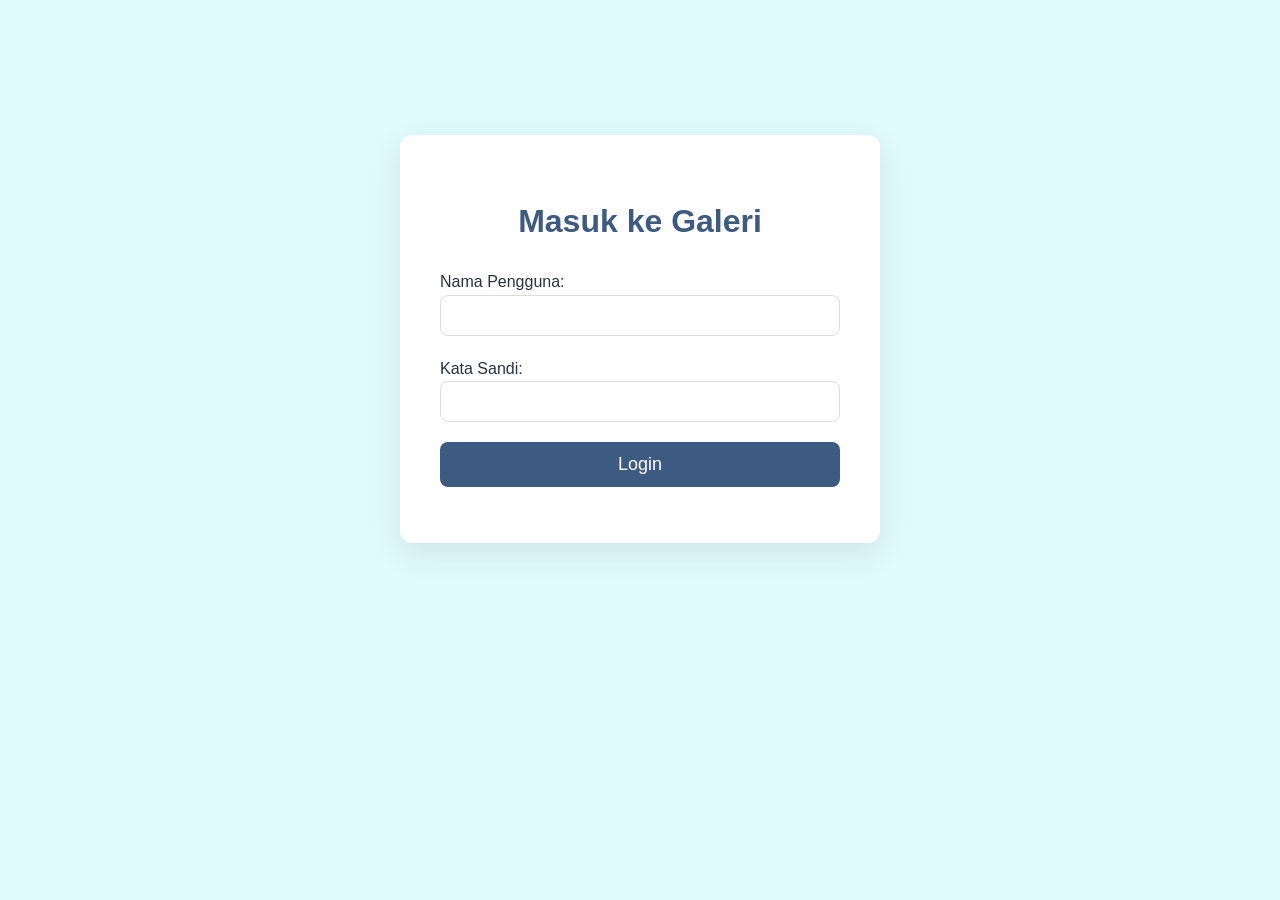
<file: index.html>
<!DOCTYPE html>
<html lang="id">
<head>
    <meta charset="UTF-8">
    <meta name="viewport" content="width=device-width, initial-scale=1.0">
    <title>Galeri Digital - Login</title>
    <link rel="stylesheet" href="style.css">
</head>
<body>
    <div class="login-container">
        <h1>Masuk ke Galeri</h1>
        <form id="loginForm">
            <div class="form-group">
                <label for="username">Nama Pengguna:</label>
                <input type="text" id="username" name="username" required>
            </div>
            <div class="form-group">
                <label for="password">Kata Sandi:</label>
                <input type="password" id="password" name="password" required>
            </div>
            <button type="submit">Login</button>
            <p id="loginMessage" class="error-message"></p>
        </form>
    </div>

    <script src="script.js"></script>
</body>
</html>
</file>
<file: style.css>
/* Palet Warna Modern */
:root {
    --color-primary: #3d5a80;     /* Biru Laut Tua (Deep Ocean Blue) - header & penting */
    --color-accent: #98c1d9;      /* Biru Muda Cerah (Sky Blue) - tombol & hover */
    --color-background: #e0fbfc;  /* Mint Cerah (Light Mint) - latar belakang lembut */
    --color-surface: #ffffff;     /* Putih Bersih - latar belakang kartu/konten */
    --color-text: #293241;        /* Biru Gelap - teks utama */
    --color-shadow: rgba(41, 50, 65, 0.1); /* Bayangan Lembut */
}

/* Styling Dasar */
body {
    font-family: Arial, sans-serif; /* Ganti dengan Poppins jika Anda punya */
    margin: 0;
    padding: 0;
    background-color: var(--color-background);
    color: var(--color-text);
    line-height: 1.6;
}

h1, h2, h3 {
    color: var(--color-primary);
    font-weight: 600;
}

/* --- Shadow Trend: Bayangan Lembut --- */
.card-shadow {
    box-shadow: 0 4px 12px var(--color-shadow);
    transition: transform 0.3s ease-in-out;
}

.card-shadow:hover {
    transform: translateY(-3px);
    box-shadow: 0 8px 16px var(--color-shadow);
}

/* --- Halaman Login (index.html) --- */
.login-container {
    max-width: 400px;
    margin: 15vh auto;
    padding: 40px;
    background-color: var(--color-surface);
    border-radius: 12px;
    box-shadow: 0 10px 30px var(--color-shadow);
    text-align: center;
}

.form-group { margin-bottom: 20px; text-align: left;}

.form-group input {
    width: 100%;
    padding: 12px;
    border: 1px solid #ddd;
    border-radius: 8px;
    box-sizing: border-box;
}

/* Tombol Modern */
button {
    width: 100%;
    background-color: var(--color-primary);
    color: var(--color-surface);
    padding: 12px 25px;
    border: none;
    border-radius: 8px;
    cursor: pointer;
    font-size: 18px;
    transition: background-color 0.3s, transform 0.2s;
}

button:hover {
    background-color: var(--color-accent);
    transform: translateY(-1px);
}

.error-message {
    color: #ee6c4d;
    margin-top: 15px;
}

/* --- Halaman Dashboard (dashboard.html) --- */
.header {
    background-color: var(--color-primary);
    color: var(--color-surface);
    padding: 20px 40px;
    display: flex;
    justify-content: space-between;
    align-items: center;
    box-shadow: 0 2px 8px var(--color-shadow);
    position: sticky; /* Agar header menempel saat scroll */
    top: 0;
    z-index: 100;
    transition: all 0.3s ease-in-out;
}

.header .logo { font-size: 1.8em; font-weight: 700; }

.header nav a {
    color: var(--color-surface);
    text-decoration: none;
    margin-left: 30px;
    padding: 8px 15px;
    border-radius: 6px;
    transition: background-color 0.3s;
}

.header nav a:hover { background-color: var(--color-accent); color: var(--color-text); }

.dashboard-content {
    display: flex;
    max-width: 1400px;
    margin: 30px auto;
    padding: 0 20px;
    gap: 30px;
}

.sidebar {
    flex: 1;
    background-color: var(--color-surface);
    padding: 25px;
    border-radius: 12px;
    height: fit-content;
}

.gallery {
    flex: 3;
    padding: 25px;
    background-color: var(--color-surface);
    border-radius: 12px;
}

.artwork-grid {
    display: grid;
    grid-template-columns: repeat(auto-fill, minmax(280px, 1fr));
    gap: 30px;
    margin-top: 30px;
}

.artwork-item {
    background-color: #f7f7f7;
    padding: 0;
    border-radius: 10px;
    overflow: hidden;
}

.artwork-item img {
    width: 100%;
    height: 200px;
    object-fit: cover;
    display: block;
}

.artwork-info { padding: 15px; text-align: left; }
.artwork-info h3 { margin: 0 0 5px 0; font-size: 1.1em; color: var(--color-primary); }
.artwork-info p { margin: 0; font-size: 0.9em; color: #666; }
.upload-btn { margin-top: 20px; background-color: #ee6c4d; }
.upload-btn:hover { background-color: #f78d73; }

/* --- Bagian Tentang (About) --- */
.about-us-container {
    flex: 3;
    padding: 35px;
    background-color: var(--color-surface);
    border-radius: 12px;
    box-shadow: 0 4px 12px var(--color-shadow);
}
.about-title { border-bottom: 3px solid var(--color-accent); padding-bottom: 10px; margin-bottom: 25px; }
.about-subtitle { margin-top: 30px; }

/* --- Fungsionalitas Navbar (JS Class) --- */
.hidden-section {
    display: none !important;
}

.header.scrolled {
    background-color: var(--color-surface); 
    box-shadow: 0 4px 15px var(--color-shadow); 
    padding: 15px 40px; 
}

.header.scrolled .logo,
.header.scrolled nav a {
    color: var(--color-primary); 
}

.header.scrolled nav a:hover {
    background-color: var(--color-accent); 
    color: var(--color-text);
}
</file>
